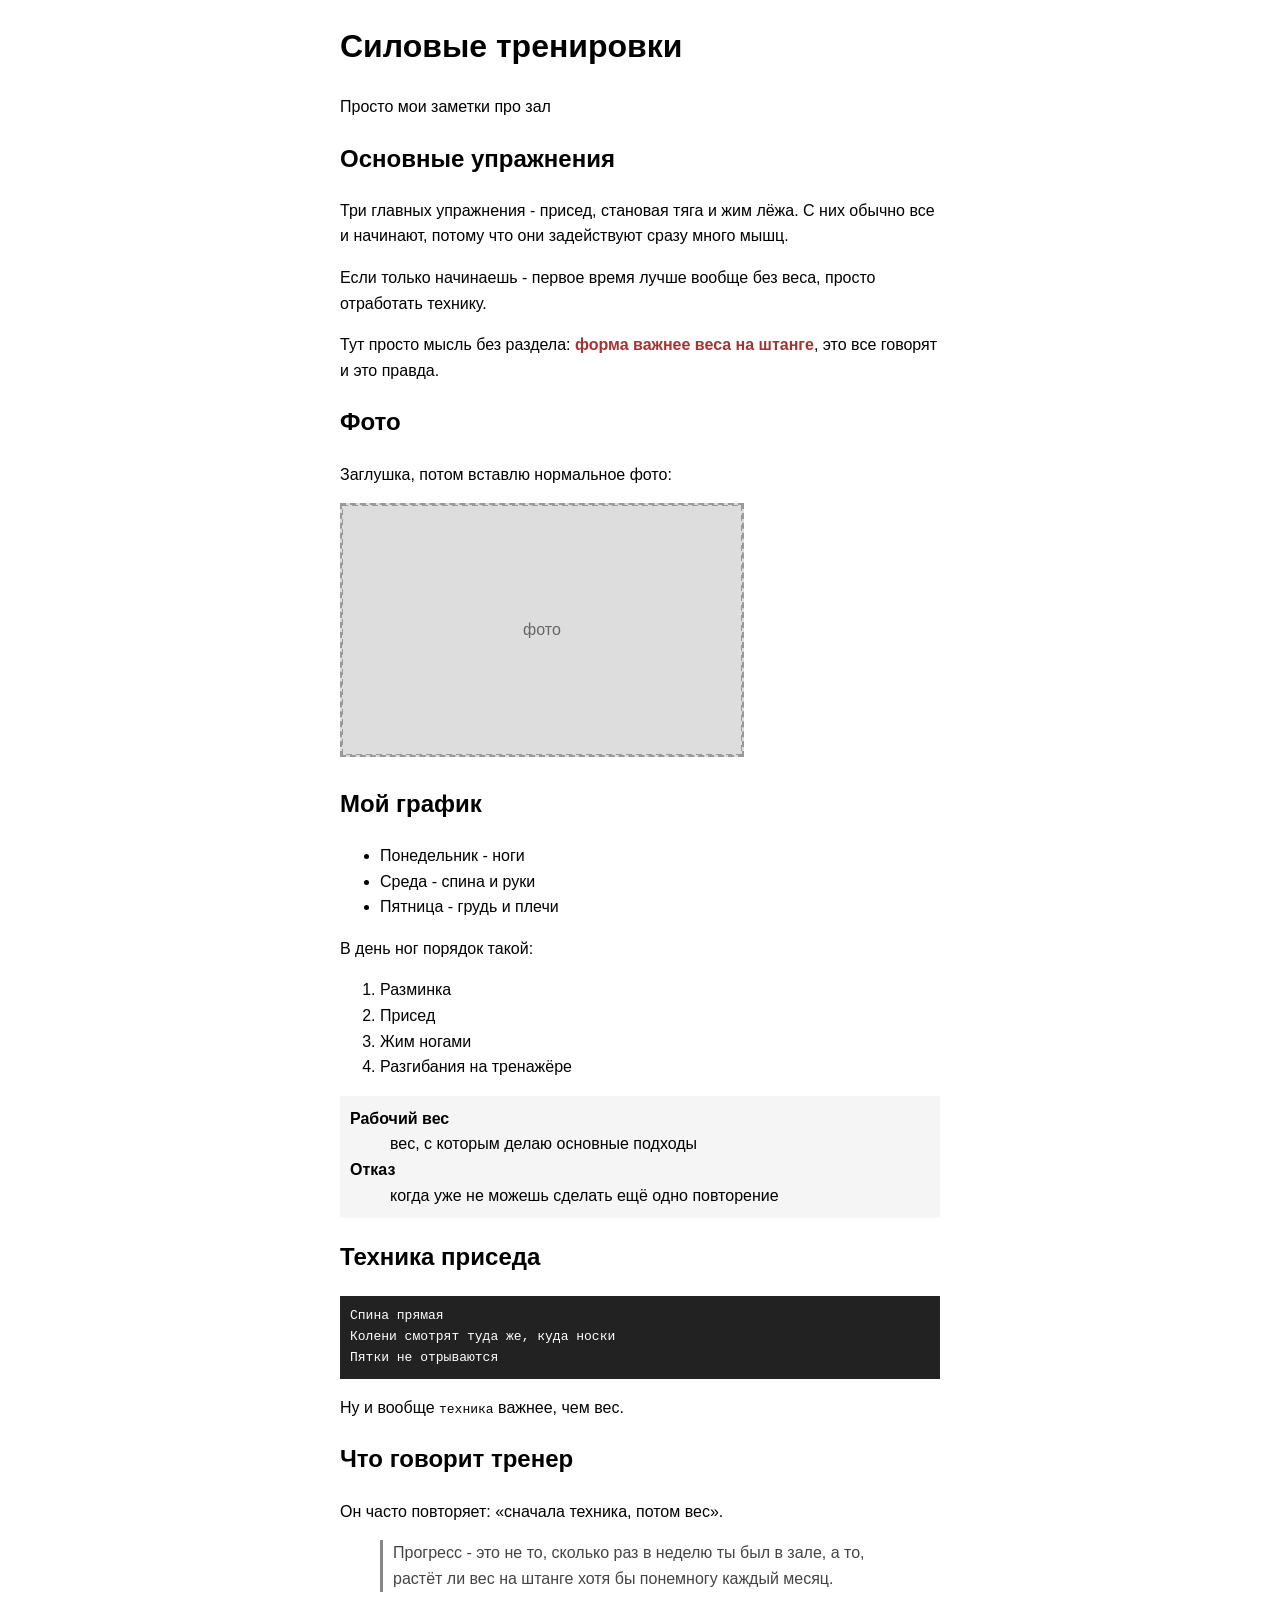
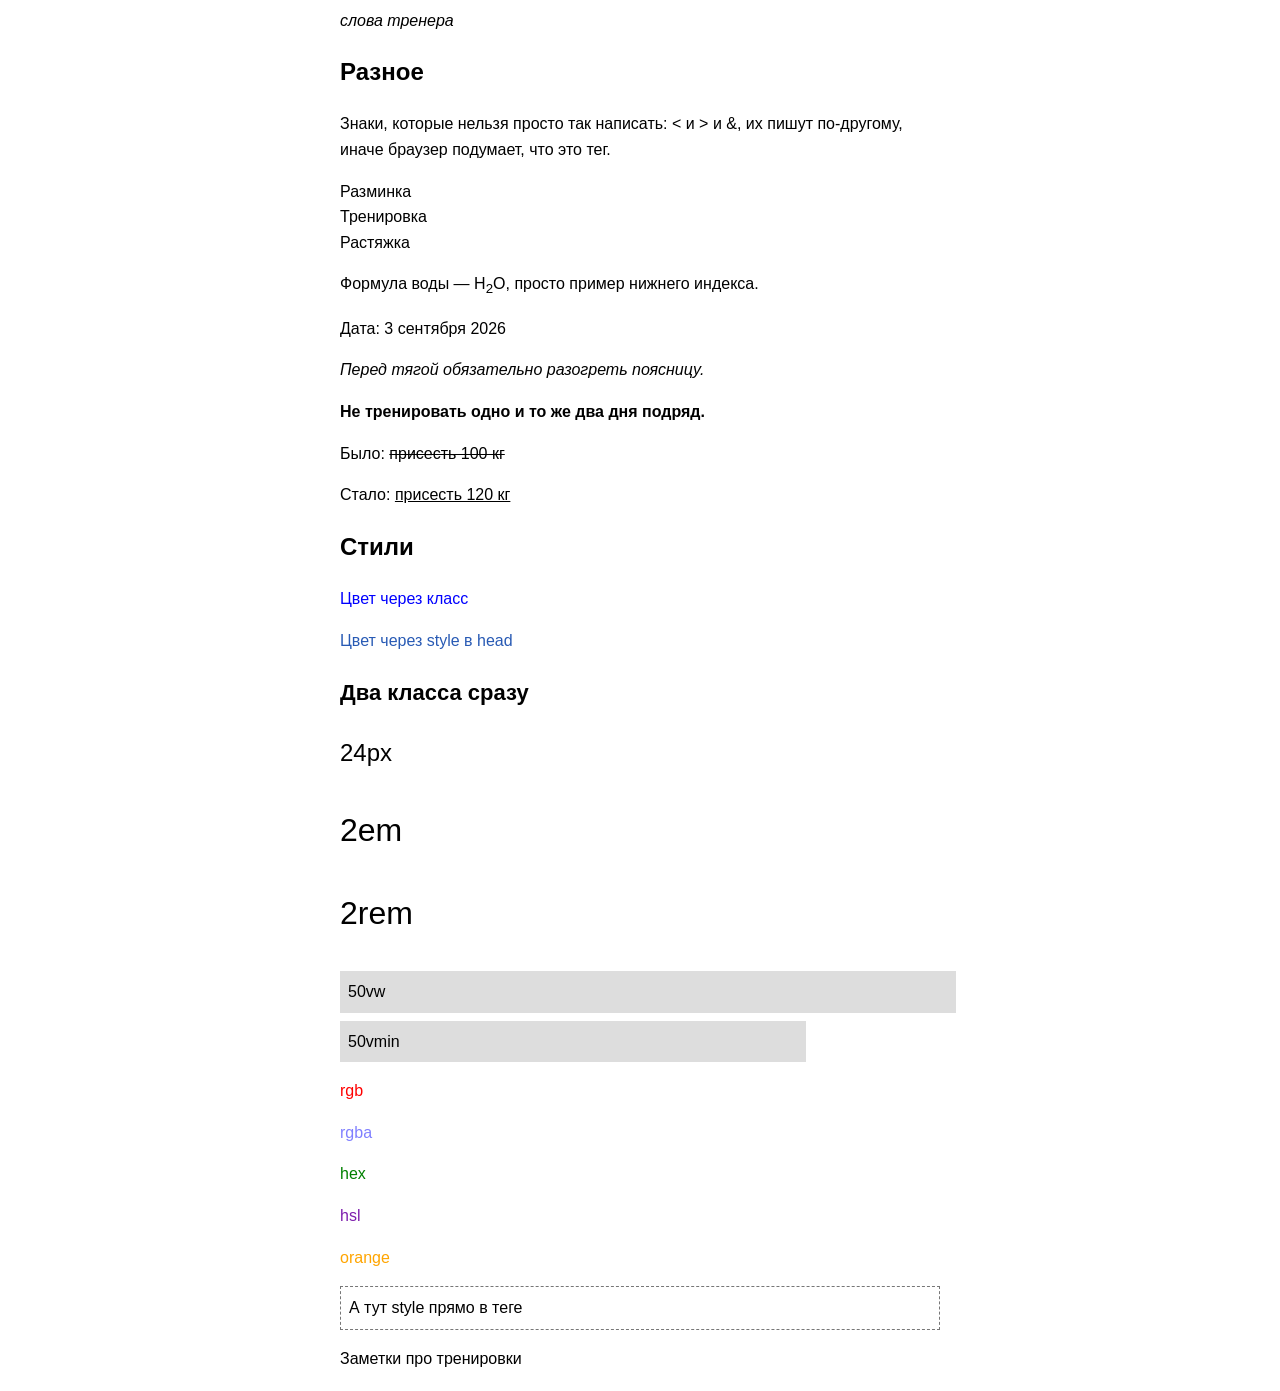
<file: index.html>
<!DOCTYPE html>
<html lang="ru">
<head>
    <meta charset="UTF-8">
    <meta name="viewport" content="width=device-width, initial-scale=1.0">
    <meta name="keywords" content="силовые тренировки, зал, тренировки">
    <meta name="description" content="Заметки про силовые тренировки">
    <title>Силовые тренировки</title>
    <link rel="stylesheet" href="style.css">
    <style>
        .style-tag-example {
            color: rgb(40, 90, 180);
        }
    </style>
</head>
<body>

    <header>
        <h1>Силовые тренировки</h1>
        <p>Просто мои заметки про зал</p>
    </header>

    <main>

        <section>
            <h2>Основные упражнения</h2>

            <article>
                <p>Три главных упражнения - присед, становая тяга и жим лёжа. С них обычно все и начинают, потому что они задействуют сразу много мышц.</p>
            </article>

            <aside>
                <p>Если только начинаешь - первое время лучше вообще без веса, просто отработать технику.</p>
            </aside>

            <div>
                <p>Тут просто мысль без раздела: <span class="accent">форма важнее веса на штанге</span>, это все говорят и это правда.</p>
            </div>
        </section>

        <section>
            <h2>Фото</h2>
            <p>Заглушка, потом вставлю нормальное фото:</p>
            <img class="photo" src="placeholder.svg" alt="заглушка" width="400" height="250">
        </section>

        <section>
            <h2>Мой график</h2>

            <ul>
                <li>Понедельник - ноги</li>
                <li>Среда - спина и руки</li>
                <li>Пятница - грудь и плечи</li>
            </ul>

            <p>В день ног порядок такой:</p>
            <ol>
                <li>Разминка</li>
                <li>Присед</li>
                <li>Жим ногами</li>
                <li>Разгибания на тренажёре</li>
            </ol>

            <dl>
                <dt>Рабочий вес</dt>
                <dd>вес, с которым делаю основные подходы</dd>

                <dt>Отказ</dt>
                <dd>когда уже не можешь сделать ещё одно повторение</dd>
            </dl>
        </section>

        <section>
            <h2>Техника приседа</h2>

            <pre><code>Спина прямая
Колени смотрят туда же, куда носки
Пятки не отрываются</code></pre>

            <p>Ну и вообще <code>техника</code> важнее, чем вес.</p>
        </section>

        <section>
            <h2>Что говорит тренер</h2>

            <p>Он часто повторяет: <q>сначала техника, потом вес</q>.</p>

            <blockquote>
                Прогресс - это не то, сколько раз в неделю ты был в зале, а то, растёт ли вес на штанге хотя бы понемногу каждый месяц.
            </blockquote>

            <p><cite>слова тренера</cite></p>
        </section>

        <section>
            <h2>Разное</h2>

            <p>Знаки, которые нельзя просто так написать: &lt; и &gt; и &amp;, их пишут по-другому, иначе браузер подумает, что это тег.</p>

            <p>
                Разминка<br>
                Тренировка<br>
                Растяжка
            </p>

            <p>Формула воды — H<sub>2</sub>O, просто пример нижнего индекса.</p>

            <p>Дата: <time datetime="2026-09-03">3 сентября 2026</time></p>

            <p><em>Перед тягой обязательно разогреть поясницу.</em></p>
            <p><strong>Не тренировать одно и то же два дня подряд.</strong></p>

            <p>Было: <del>присесть 100 кг</del></p>
            <p>Стало: <ins>присесть 120 кг</ins></p>
        </section>

        <section>
            <h2>Стили</h2>

            <p class="colored-text">Цвет через класс</p>
            <p class="style-tag-example">Цвет через style в head</p>
            <p class="feature feature-big">Два класса сразу</p>

            <p class="size-px">24px</p>
            <p class="size-em">2em</p>
            <p class="size-rem">2rem</p>

            <div class="box box-vw">50vw</div>
            <div class="box box-vmin">50vmin</div>

            <p class="rgb-color">rgb</p>
            <p class="rgba-color">rgba</p>
            <p class="hex-color">hex</p>
            <p class="hsl-color">hsl</p>
            <p class="named-color">orange</p>

            <p style="border: 1px dashed #777; padding: 8px;">
                А тут style прямо в теге
            </p>
        </section>

    </main>

    <footer>
        <p>Заметки про тренировки</p>
    </footer>

</body>
</html>
</file>
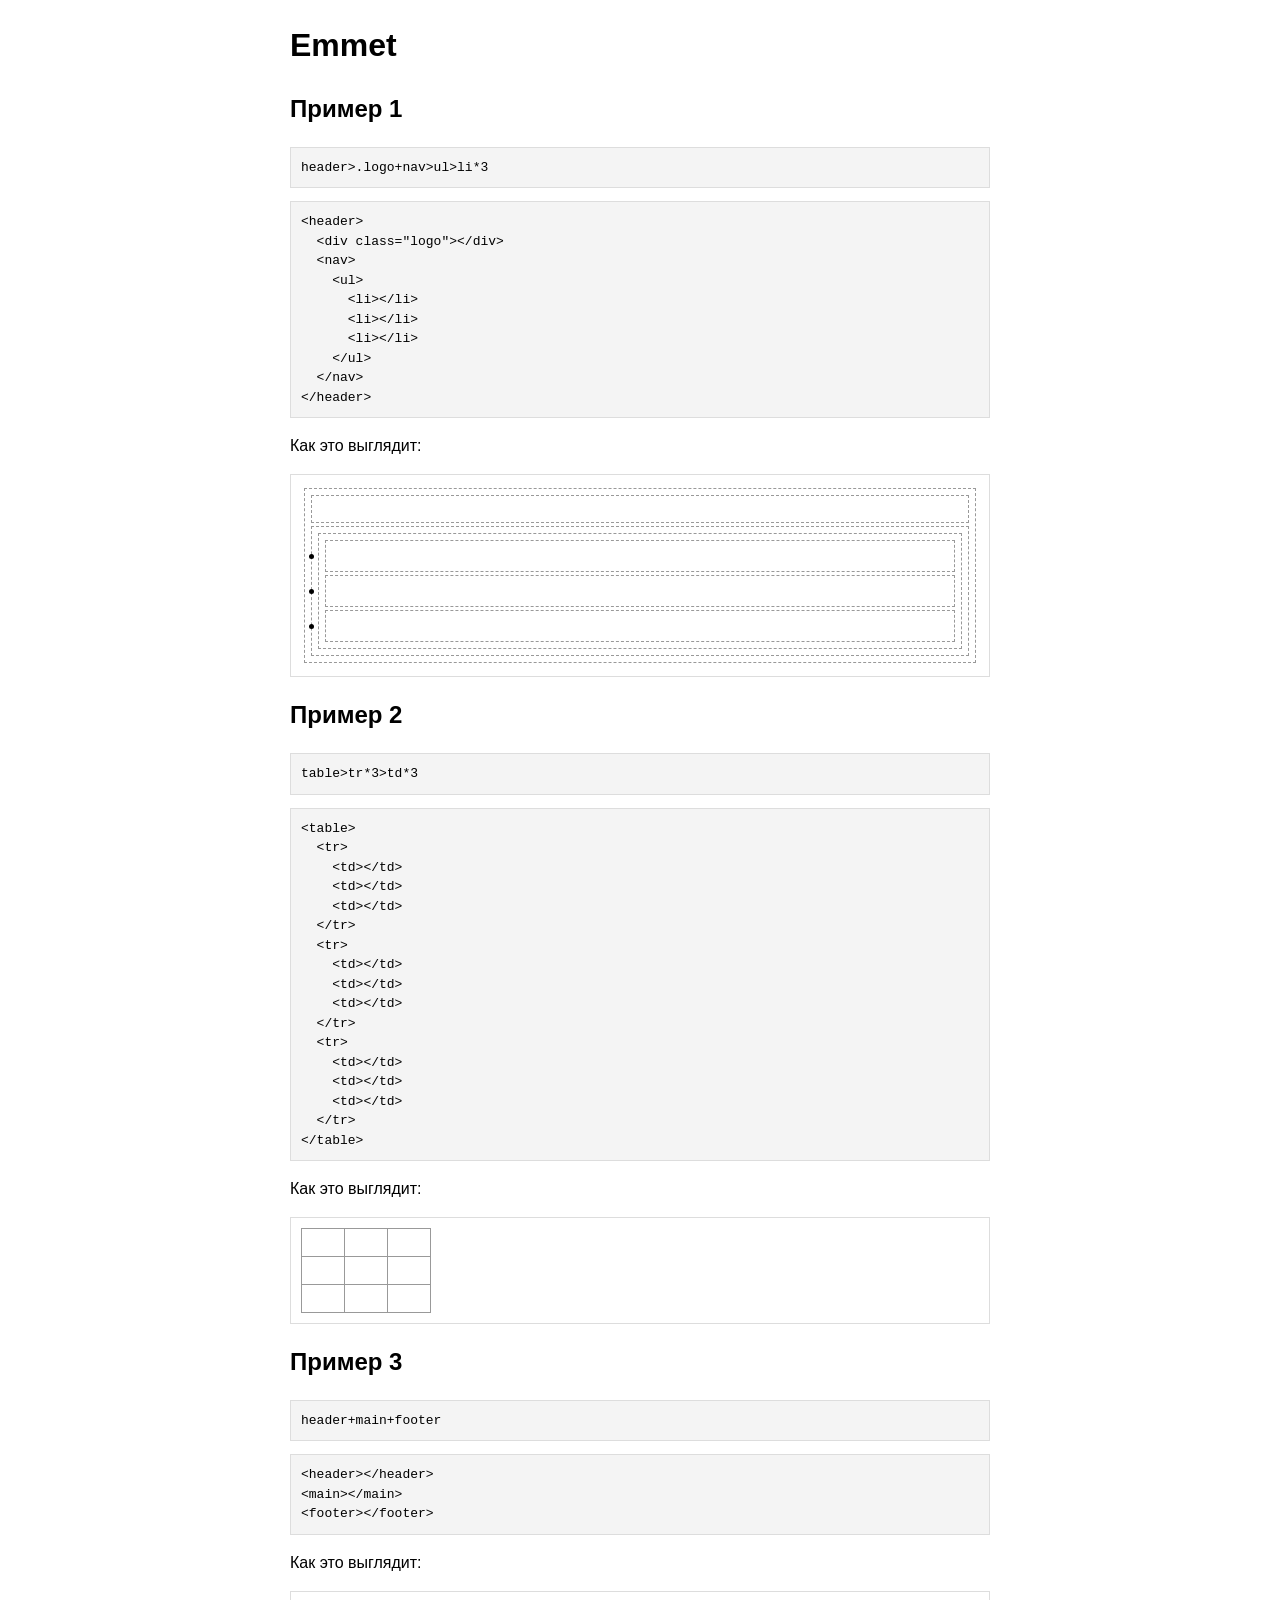
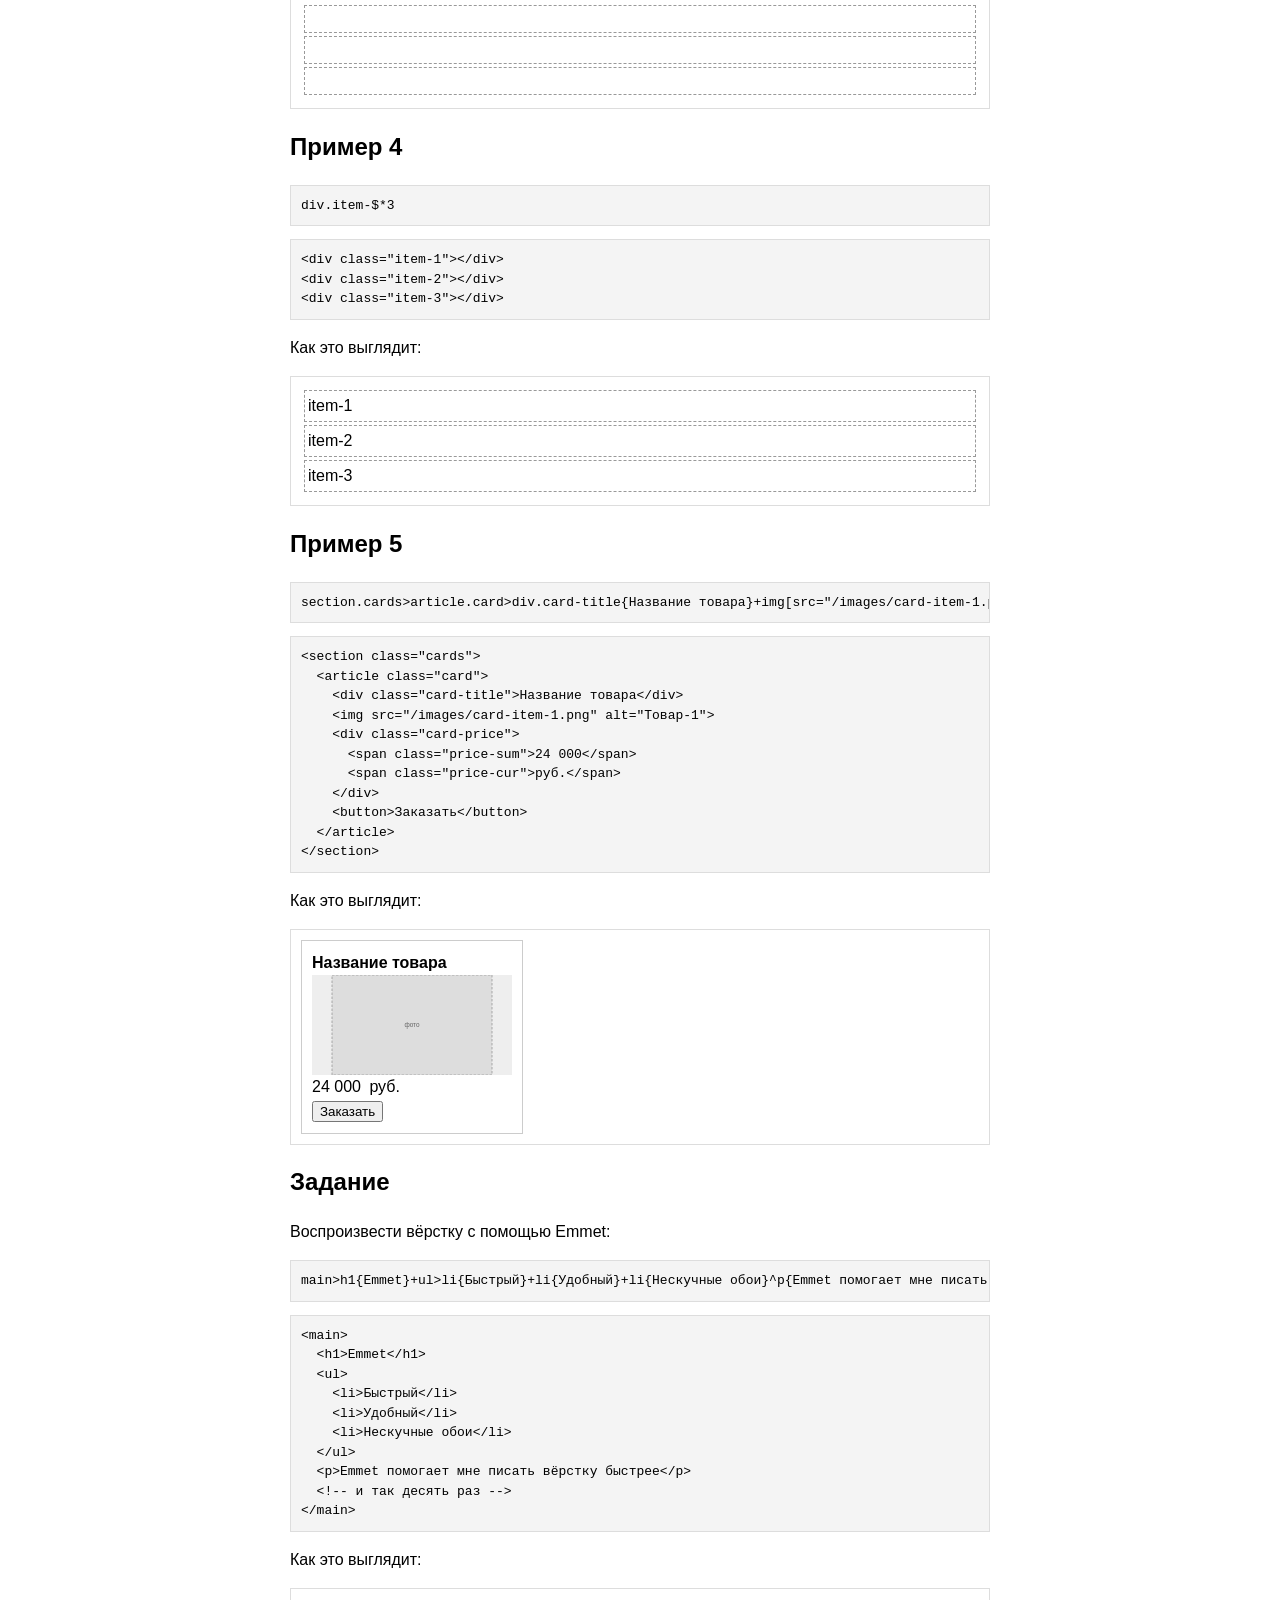
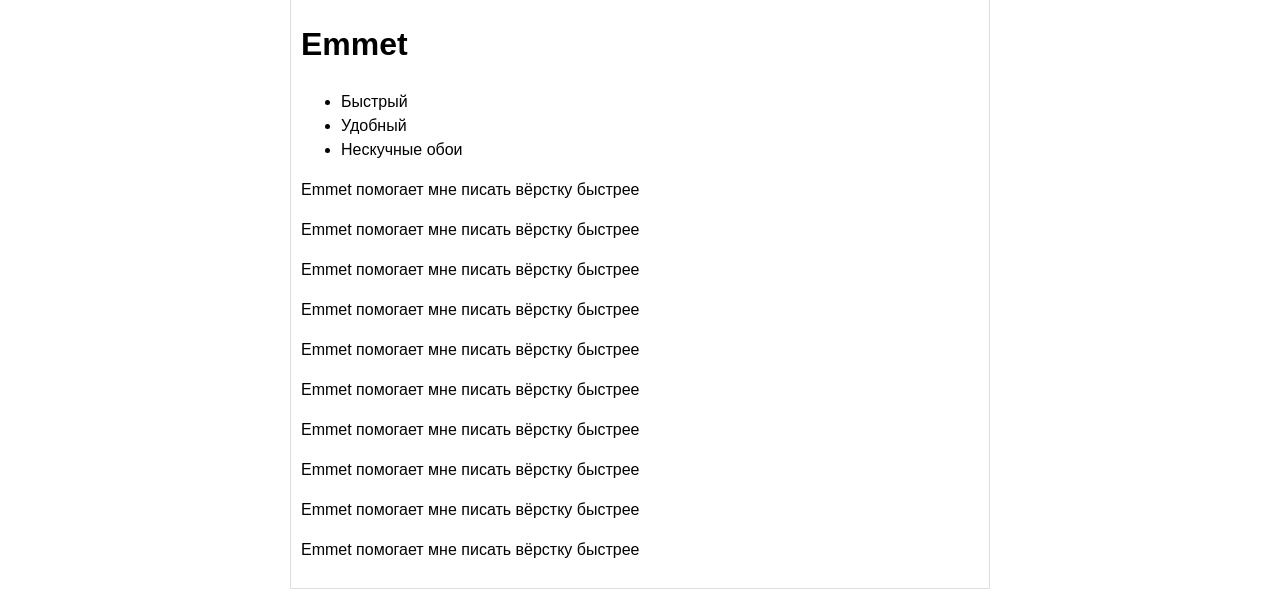
<file: emmet/index.html>
<!DOCTYPE html>
<html lang="ru">
<head>
  <meta charset="UTF-8">
  <meta name="viewport" content="width=device-width, initial-scale=1.0">
  <title>Emmet</title>
  <style>
    body {
      font-family: Arial, sans-serif;
      max-width: 700px;
      margin: 20px auto;
      padding: 0 15px;
      line-height: 1.5;
    }
    pre {
      background: #f4f4f4;
      border: 1px solid #ddd;
      padding: 10px;
      overflow-x: auto;
    }
    .result {
      border: 1px solid #ddd;
      padding: 10px;
    }
    /* чтобы пустые элементы было видно */
    .boxes header,
    .boxes nav,
    .boxes ul,
    .boxes li,
    .boxes div,
    .boxes main,
    .boxes footer {
      border: 1px dashed #999;
      min-height: 20px;
      margin: 3px;
      padding: 3px;
    }
    .boxes table {
      border-collapse: collapse;
    }
    .boxes td {
      border: 1px solid #999;
      width: 40px;
      height: 25px;
    }
    .card {
      border: 1px solid #ccc;
      padding: 10px;
      width: 200px;
    }
    .card-title {
      font-weight: bold;
    }
    .card img {
      display: block;
      width: 100%;
      height: 100px;
      background: #eee;
    }
    .price-cur {
      margin-left: 4px;
    }
  </style>
</head>
<body>

  <h1>Emmet</h1>

  <h2>Пример 1</h2>
  <pre>header&gt;.logo+nav&gt;ul&gt;li*3</pre>
  <pre>&lt;header&gt;
  &lt;div class="logo"&gt;&lt;/div&gt;
  &lt;nav&gt;
    &lt;ul&gt;
      &lt;li&gt;&lt;/li&gt;
      &lt;li&gt;&lt;/li&gt;
      &lt;li&gt;&lt;/li&gt;
    &lt;/ul&gt;
  &lt;/nav&gt;
&lt;/header&gt;</pre>
  <p>Как это выглядит:</p>
  <div class="result boxes">
    <header>
      <div class="logo"></div>
      <nav>
        <ul>
          <li></li>
          <li></li>
          <li></li>
        </ul>
      </nav>
    </header>
  </div>

  <h2>Пример 2</h2>
  <pre>table&gt;tr*3&gt;td*3</pre>
  <pre>&lt;table&gt;
  &lt;tr&gt;
    &lt;td&gt;&lt;/td&gt;
    &lt;td&gt;&lt;/td&gt;
    &lt;td&gt;&lt;/td&gt;
  &lt;/tr&gt;
  &lt;tr&gt;
    &lt;td&gt;&lt;/td&gt;
    &lt;td&gt;&lt;/td&gt;
    &lt;td&gt;&lt;/td&gt;
  &lt;/tr&gt;
  &lt;tr&gt;
    &lt;td&gt;&lt;/td&gt;
    &lt;td&gt;&lt;/td&gt;
    &lt;td&gt;&lt;/td&gt;
  &lt;/tr&gt;
&lt;/table&gt;</pre>
  <p>Как это выглядит:</p>
  <div class="result boxes">
    <table>
      <tr>
        <td></td>
        <td></td>
        <td></td>
      </tr>
      <tr>
        <td></td>
        <td></td>
        <td></td>
      </tr>
      <tr>
        <td></td>
        <td></td>
        <td></td>
      </tr>
    </table>
  </div>

  <h2>Пример 3</h2>
  <pre>header+main+footer</pre>
  <pre>&lt;header&gt;&lt;/header&gt;
&lt;main&gt;&lt;/main&gt;
&lt;footer&gt;&lt;/footer&gt;</pre>
  <p>Как это выглядит:</p>
  <div class="result boxes">
    <header></header>
    <main></main>
    <footer></footer>
  </div>

  <h2>Пример 4</h2>
  <pre>div.item-$*3</pre>
  <pre>&lt;div class="item-1"&gt;&lt;/div&gt;
&lt;div class="item-2"&gt;&lt;/div&gt;
&lt;div class="item-3"&gt;&lt;/div&gt;</pre>
  <p>Как это выглядит:</p>
  <div class="result boxes">
    <div class="item-1">item-1</div>
    <div class="item-2">item-2</div>
    <div class="item-3">item-3</div>
  </div>

  <h2>Пример 5</h2>
  <pre>section.cards&gt;article.card&gt;div.card-title{Название товара}+img[src="/images/card-item-1.png"][alt="Товар-1"]+(.card-price&gt;span.price-sum{24 000}+span.price-cur{руб.})+button{Заказать}</pre>
  <pre>&lt;section class="cards"&gt;
  &lt;article class="card"&gt;
    &lt;div class="card-title"&gt;Название товара&lt;/div&gt;
    &lt;img src="/images/card-item-1.png" alt="Товар-1"&gt;
    &lt;div class="card-price"&gt;
      &lt;span class="price-sum"&gt;24 000&lt;/span&gt;
      &lt;span class="price-cur"&gt;руб.&lt;/span&gt;
    &lt;/div&gt;
    &lt;button&gt;Заказать&lt;/button&gt;
  &lt;/article&gt;
&lt;/section&gt;</pre>
  <p>Как это выглядит:</p>
  <div class="result">
    <section class="cards">
      <article class="card">
        <div class="card-title">Название товара</div>
        <img src="placeholder.svg" alt="Товар-1">
        <div class="card-price">
          <span class="price-sum">24 000</span>
          <span class="price-cur">руб.</span>
        </div>
        <button>Заказать</button>
      </article>
    </section>
  </div>

  <h2>Задание</h2>

  <p>Воспроизвести вёрстку с помощью Emmet:</p>

  <pre>main&gt;h1{Emmet}+ul&gt;li{Быстрый}+li{Удобный}+li{Нескучные обои}^p{Emmet помогает мне писать вёрстку быстрее}*10</pre>

  <pre>&lt;main&gt;
  &lt;h1&gt;Emmet&lt;/h1&gt;
  &lt;ul&gt;
    &lt;li&gt;Быстрый&lt;/li&gt;
    &lt;li&gt;Удобный&lt;/li&gt;
    &lt;li&gt;Нескучные обои&lt;/li&gt;
  &lt;/ul&gt;
  &lt;p&gt;Emmet помогает мне писать вёрстку быстрее&lt;/p&gt;
  &lt;!-- и так десять раз --&gt;
&lt;/main&gt;</pre>

  <p>Как это выглядит:</p>

  <div class="result">
    <main>
      <h1>Emmet</h1>
      <ul>
        <li>Быстрый</li>
        <li>Удобный</li>
        <li>Нескучные обои</li>
      </ul>
      <p>Emmet помогает мне писать вёрстку быстрее</p>
      <p>Emmet помогает мне писать вёрстку быстрее</p>
      <p>Emmet помогает мне писать вёрстку быстрее</p>
      <p>Emmet помогает мне писать вёрстку быстрее</p>
      <p>Emmet помогает мне писать вёрстку быстрее</p>
      <p>Emmet помогает мне писать вёрстку быстрее</p>
      <p>Emmet помогает мне писать вёрстку быстрее</p>
      <p>Emmet помогает мне писать вёрстку быстрее</p>
      <p>Emmet помогает мне писать вёрстку быстрее</p>
      <p>Emmet помогает мне писать вёрстку быстрее</p>
    </main>
  </div>

</body>
</html>
</file>
<file: style.css>
body {
    max-width: 600px;
    margin: 20px auto;
    font-family: Arial, sans-serif;
    line-height: 1.6;
}

.photo {
    width: 400px;
    max-width: 100%;
    height: 250px;
    background-color: #ddd;
    border: 2px dashed #999;
}

dl {
    background-color: #f5f5f5;
    padding: 10px;
}

dt {
    font-weight: bold;
}

pre {
    background-color: #222;
    color: white;
    padding: 10px;
}

blockquote {
    border-left: 3px solid #888;
    padding-left: 10px;
    color: #444;
}

.accent {
    color: #a83232;
    font-weight: bold;
}

.colored-text {
    color: blue;
}

.feature-big {
    font-size: 22px;
    font-weight: bold;
}

.size-px { font-size: 24px; }
.size-em { font-size: 2em; }
.size-rem { font-size: 2rem; }

.box {
    background-color: #ddd;
    padding: 8px;
    margin: 8px 0;
}

.box-vw { width: 50vw; max-width: 100%; }
.box-vmin { width: 50vmin; max-width: 100%; }

.rgb-color { color: rgb(255, 0, 0); }
.rgba-color { color: rgba(0, 0, 255, 0.5); }
.hex-color { color: #008000; }
.hsl-color { color: hsl(280, 70%, 40%); }
.named-color { color: orange; }
</file>
